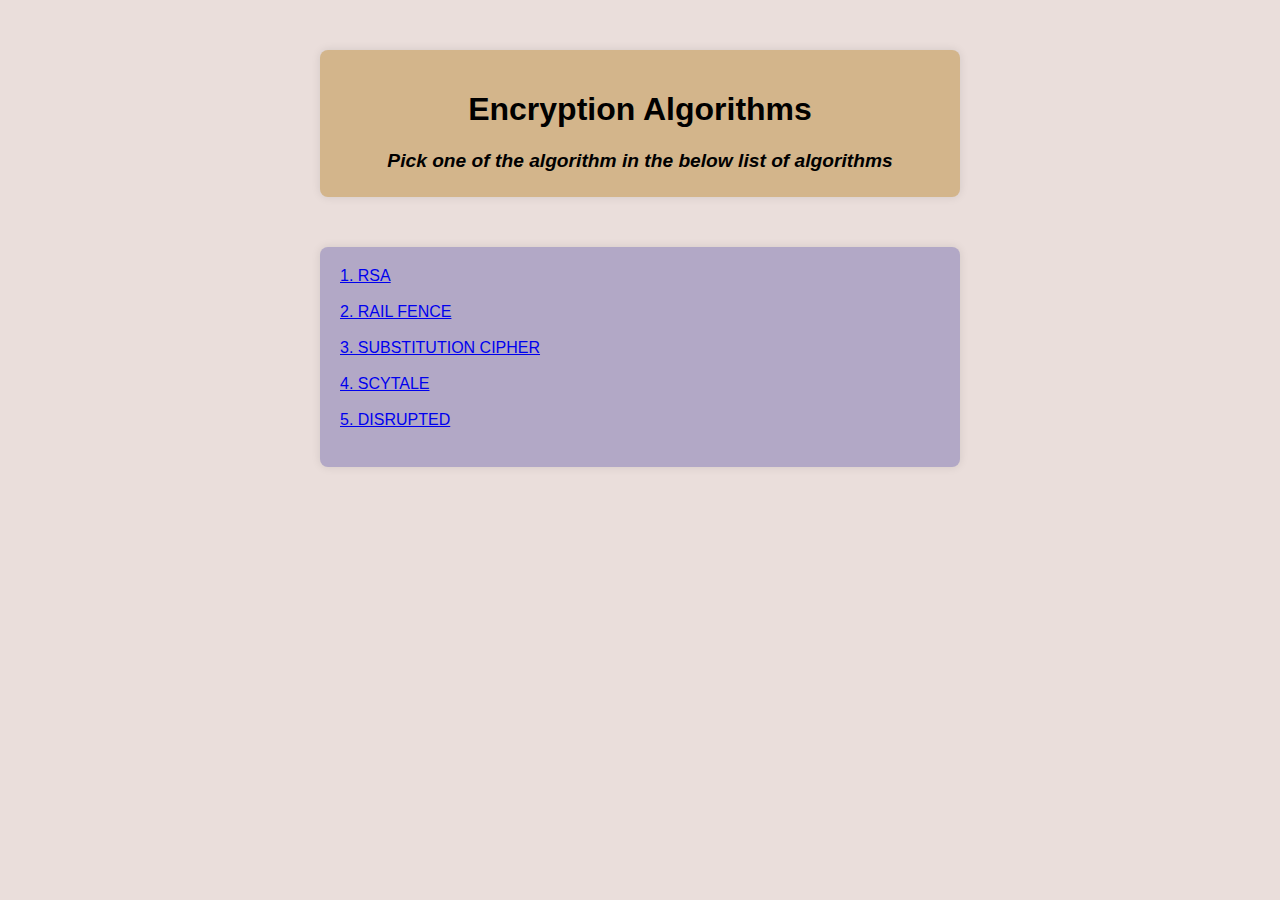
<file: NSproject/index.html>
<!DOCTYPE html>
<html lang="en">
<head>
    <meta charset="UTF-8">
    <meta name="viewport" content="width=device-width, initial-scale=1.0">
    <title>Encryption algorithms</title>
    <link rel="stylesheet" href="style.css">
</head>
<body>
    <div class="container">
        <h1>Encryption Algorithms</h1>
        <form>
            <label for="message"><big><i>Pick one of the algorithm in the below list of algorithms</i></big></label>           
        </form>
    </div>
    <div class="links">
        <a href="http://127.0.0.1:5500/NSproject/RSA.html">1. RSA</a><br><br>
        <a href="http://127.0.0.1:5500/NSproject/rail.html">2. RAIL FENCE</a><br><br>
        <a href="http://127.0.0.1:5500/NSproject/subst.html">3. SUBSTITUTION CIPHER</a><br><br>
        <a href="http://127.0.0.1:5500/NSproject/scytale.html">4. SCYTALE</a><br><br>
        <a href="http://127.0.0.1:5500/NSproject/disrupted.html">5. DISRUPTED</a><br><br>
    </div>
</body>
</html>
</file>
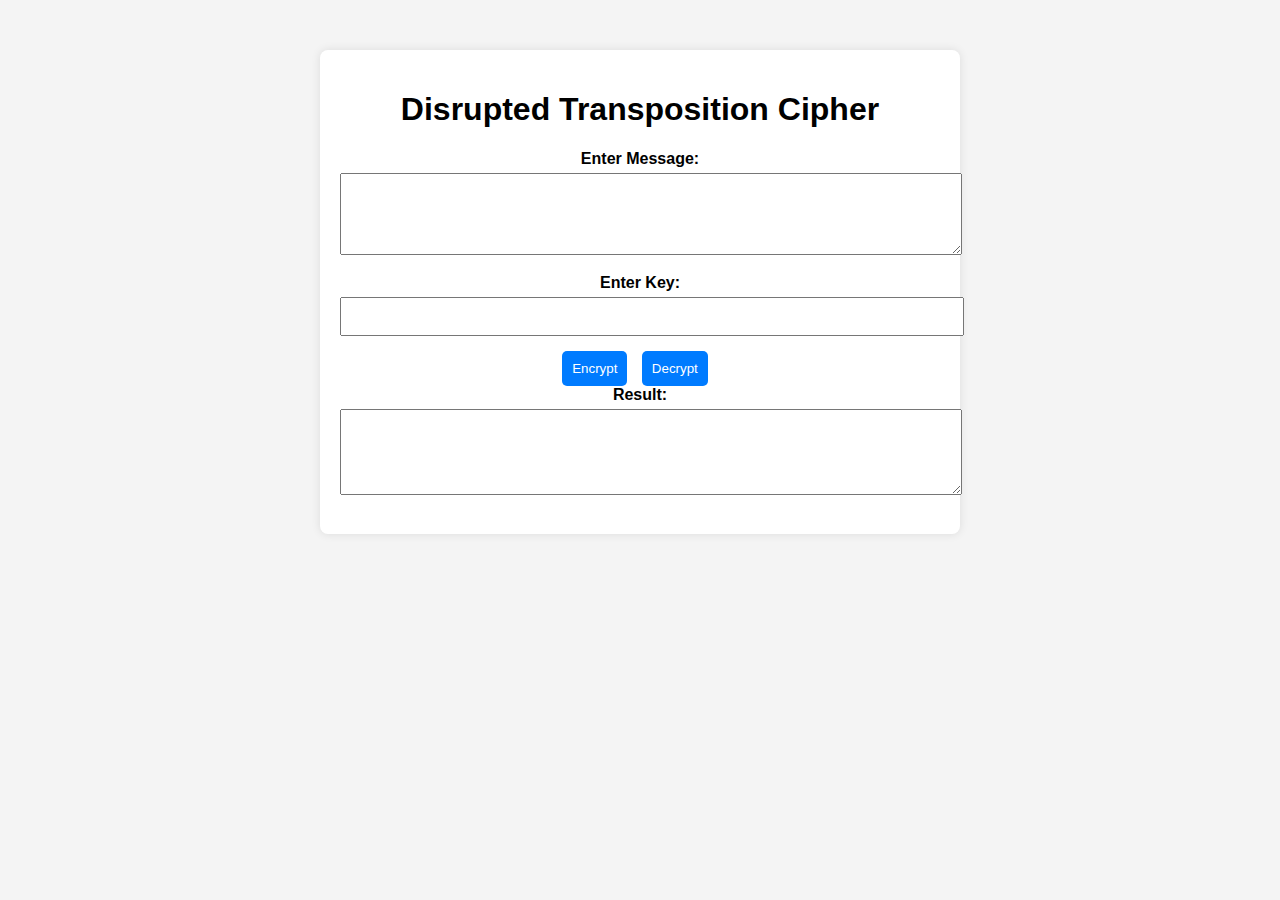
<file: NSproject/disrupted.html>
<!DOCTYPE html>
<html lang="en">
<head>
    <meta charset="UTF-8">
    <meta name="viewport" content="width=device-width, initial-scale=1.0">
    <title>Disrupted Transposition Cipher</title>
    <link rel="stylesheet" href="disrupted.css">
    <script type="text/javascript" src="disrupted.js"></script>
</head>
<body>
    <div class="container">
        <h1>Disrupted Transposition Cipher</h1>
        <form>
            <label for="message">Enter Message:</label>
            <textarea id="message" rows="4" cols="50"></textarea>
            <br>
            <label for="key">Enter Key:</label>
            <input type="text" id="key">
            <br>
            <button type="button" onclick="encrypt()">Encrypt</button>
            <button type="button" onclick="decrypt()">Decrypt</button>
            <br>
            <label for="output">Result:</label>
            <textarea id="output" rows="4" cols="50" readonly></textarea>
        </form>
    </div>
</body>
</html>
</file>
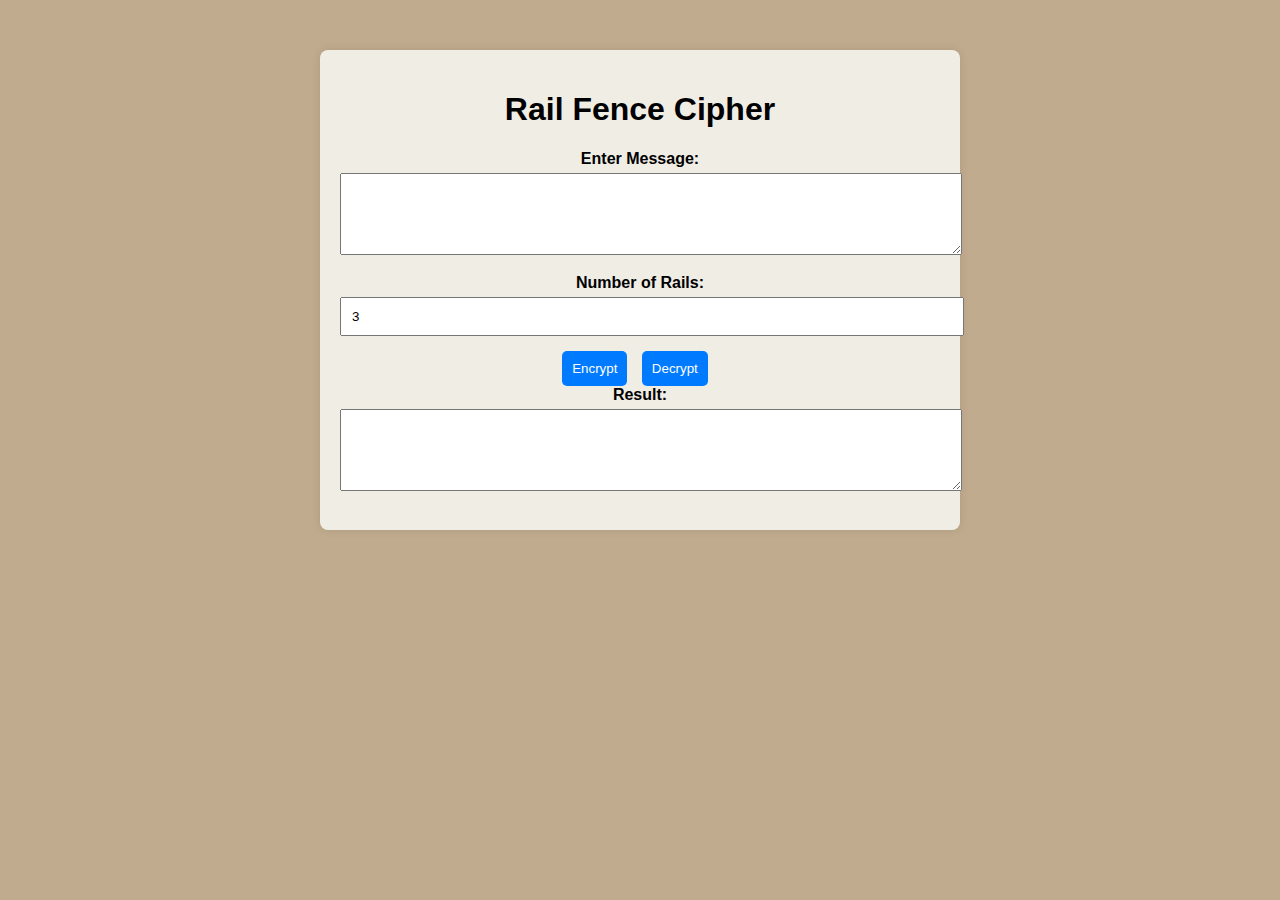
<file: NSproject/rail.html>
<!DOCTYPE html>
<html lang="en">
<head>
    <meta charset="UTF-8">
    <meta name="viewport" content="width=device-width, initial-scale=1.0">
    <title>Rail Fence Cipher</title>
    <link rel="stylesheet" href="rail.css">
    <script type="text/javascript" src="railfence.js"></script>
</head>
<body>
    <div class="container">
        <h1>Rail Fence Cipher</h1>
        <form>
            <label for="message">Enter Message:</label>
            <textarea id="message" rows="4" cols="50"></textarea>
            <br>
            <label for="rails">Number of Rails:</label>
            <input type="number" id="rails" min="2" value="3">
            <br>
            <button type="button" onclick="encrypt()">Encrypt</button>
            <button type="button" onclick="decrypt()">Decrypt</button>
            <br>
            <label for="output">Result:</label>
            <textarea id="output" rows="4" cols="50" readonly></textarea>
        </form>
    </div>
</body>
</html>
</file>
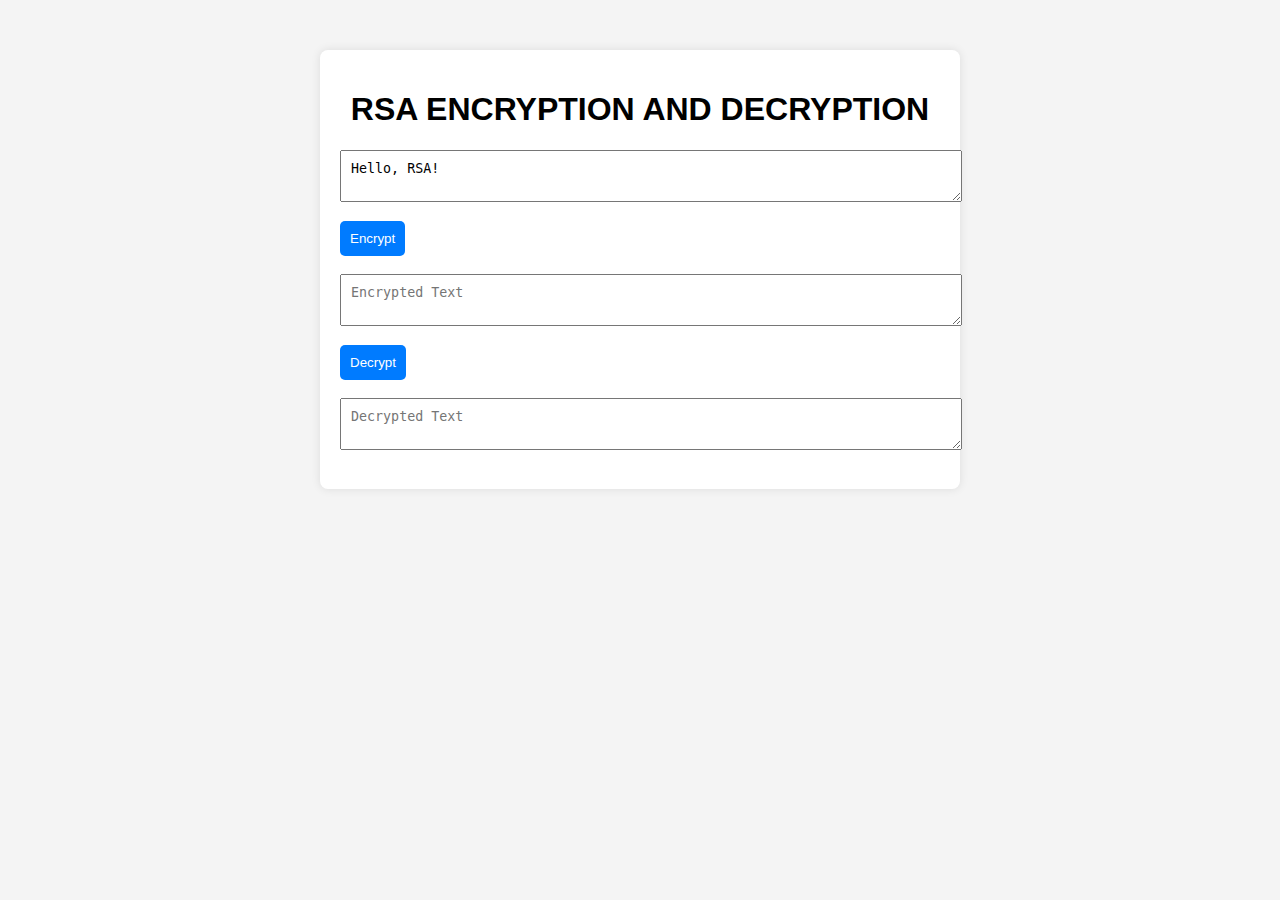
<file: NSproject/RSA.html>
<!DOCTYPE html>
<html lang="en">
<head>
    <meta charset="UTF-8">
    <meta name="viewport" content="width=device-width, initial-scale=1.0">
    <title>RSA Encryption and Decryption</title>
    <link rel="stylesheet" href="rsa.css">
    <script type="text/javascript" src="rsa.js"></script>
</head>
<body>
    <div class="container">
        <h1>RSA ENCRYPTION AND DECRYPTION</h1>

<textarea id="plaintext" placeholder="Enter text to encrypt">Hello, RSA!</textarea>
<button onclick="encrypt()">Encrypt</button><br><br>

<textarea id="encryptedText" placeholder="Encrypted Text"></textarea>
<button onclick="decrypt()">Decrypt</button><br><br>

<textarea id="decryptedText" placeholder="Decrypted Text"></textarea>
</div>

</body>
</html>
</file>
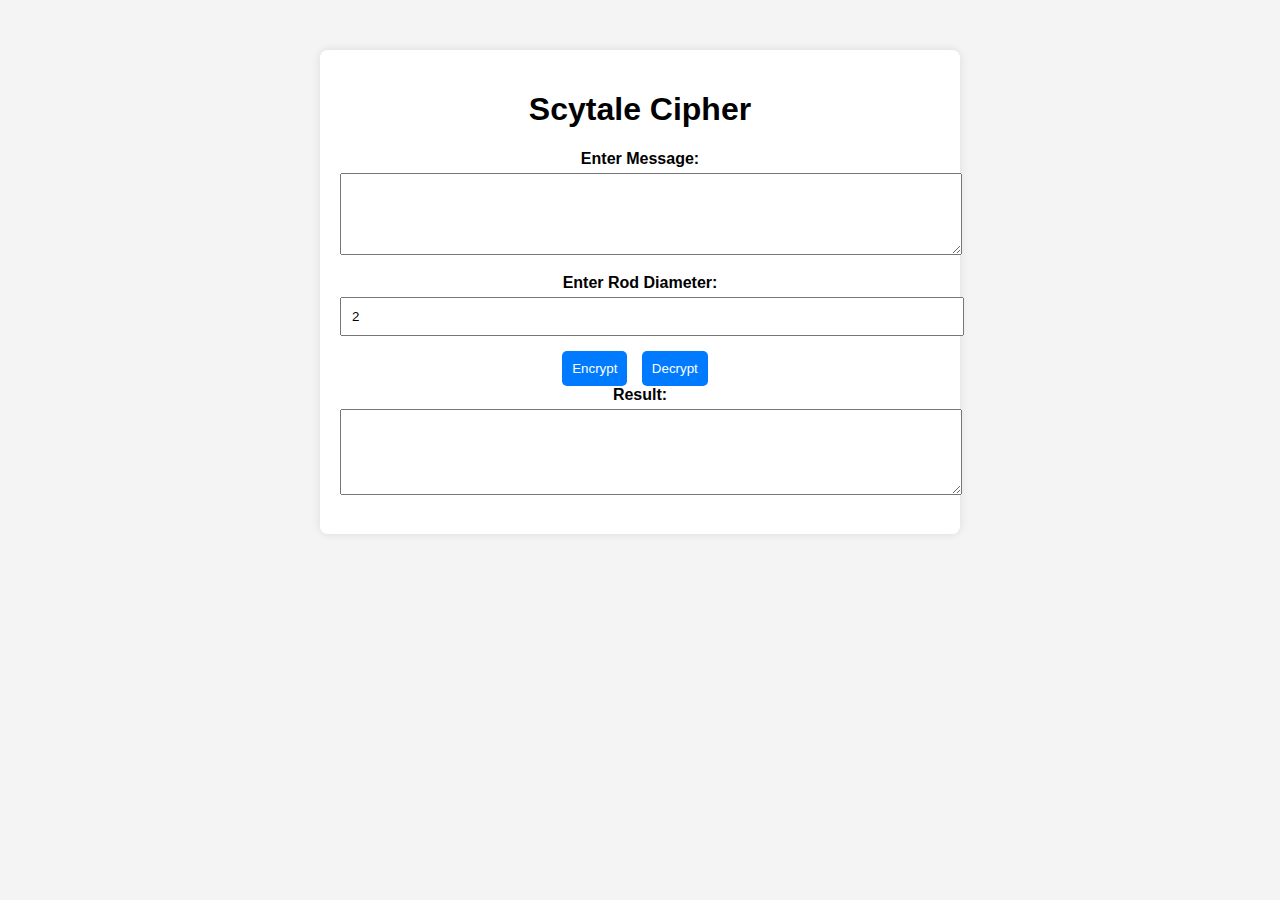
<file: NSproject/scytale.html>
<!DOCTYPE html>
<html lang="en">
<head>
    <meta charset="UTF-8">
    <meta name="viewport" content="width=device-width, initial-scale=1.0">
    <title>Scytale Cipher</title>
    <link rel="stylesheet" href="scytale.css">
    <script type="text/javascript" src="scytale.js"></script>
</head>
<body>
    <div class="container">
        
        <h1>Scytale Cipher</h1>
        <form>
            <label for="message">Enter Message:</label>
            <textarea id="message" rows="4" cols="50"></textarea>
            <br>
            <label for="diameter">Enter Rod Diameter:</label>
            <input type="number" id="diameter" min="2" value="2">
            <br>
            <button type="button" onclick="encrypt()">Encrypt</button>
            <button type="button" onclick="decrypt()">Decrypt</button>
            <br>
            <label for="output">Result:</label>
            <textarea id="output" rows="4" cols="50" readonly></textarea>
        </form>
    </div>
</body>
</html>
</file>
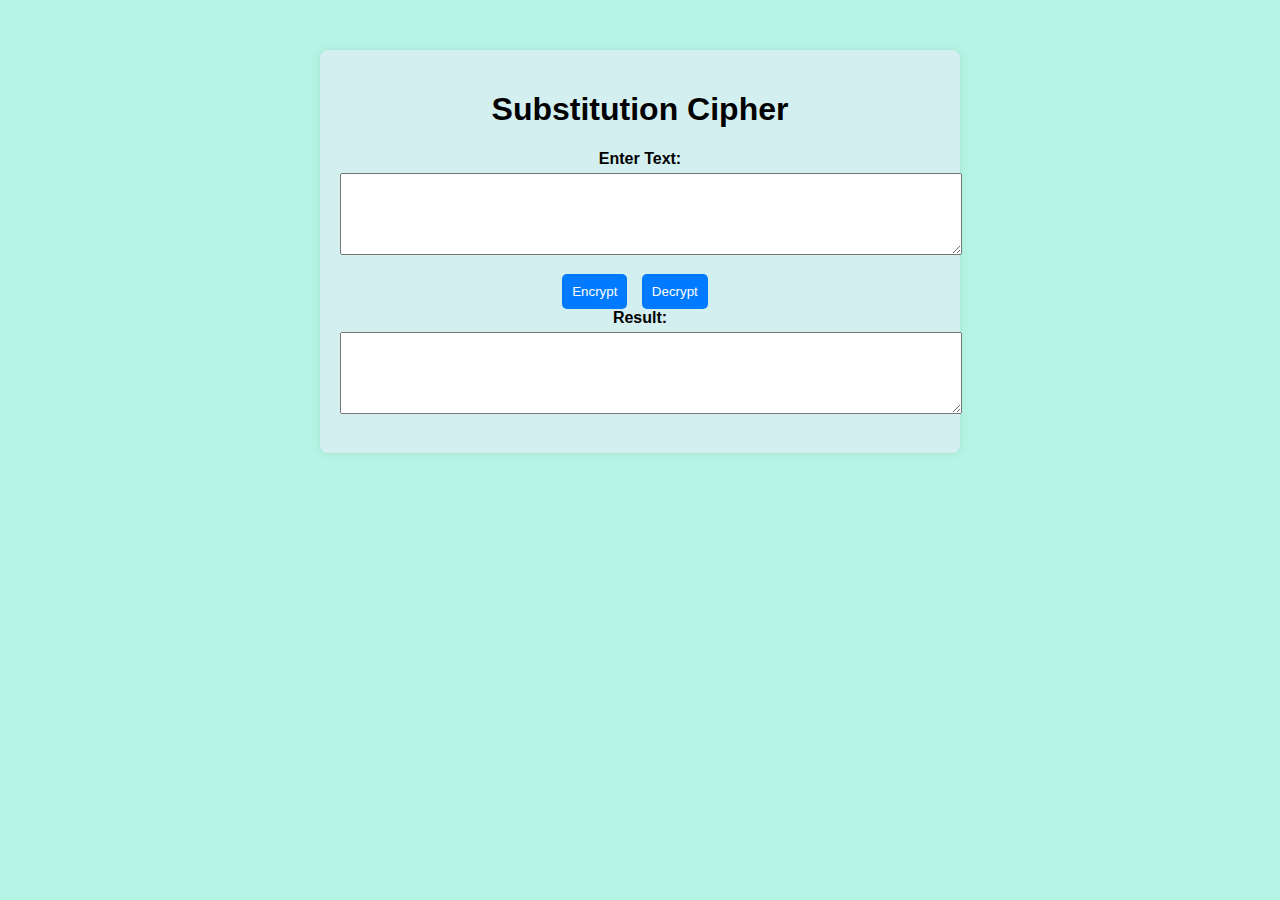
<file: NSproject/subst.html>
<!DOCTYPE html>
<html lang="en">
<head>
    <meta charset="UTF-8">
    <meta name="viewport" content="width=device-width, initial-scale=1.0">
    <title>Substitution Cipher</title>
    <link rel="stylesheet" href="subs.css">
    <script type="text/javascript" src="subst.js"></script>
</head>
<body>
    <div class="container">
        <h1>Substitution Cipher</h1>
        <form>
            <label for="inputText">Enter Text:</label>
            <textarea id="inputText" rows="4" cols="50"></textarea>
            <br>
            <button type="button" onclick="encrypt()">Encrypt</button>
            <button type="button" onclick="decrypt()">Decrypt</button>
            <br>
            <label for="outputText">Result:</label>
            <textarea id="outputText" rows="4" cols="50" readonly></textarea>
        </form>
    </div>
</body>
</html>
</file>
<file: NSproject/style.css>
body {
    font-family: Arial, sans-serif;
    background-color: #EADEDB;
    margin: 0;
    padding: 0;
}

.container {
    max-width: 600px;
    margin: 50px auto;
    background-color: #d3b58b;
    padding: 20px;
    border-radius: 8px;
    box-shadow: 0 0 10px rgba(0, 0, 0, 0.1);
}

h1 {
    text-align: center;
}

form {
    text-align: center;
}

label {
    font-weight: bold;
    margin-bottom: 5px;
    display: block;
}

textarea, input {
    width: 100%;
    padding: 10px;
    margin-bottom: 15px;
}
.links {
    max-width: 600px;
    margin: 50px auto;
    background-color: #b2a8c6;
    padding: 20px;
    border-radius: 8px;
    box-shadow: 0 0 10px rgba(0, 0, 0, 0.1);
}

button {
    padding: 10px;
    background-color: #007BFF;
    color: #fff;
    border: none;
    border-radius: 5px;
    cursor: pointer;
    margin-right: 10px;
}

button:hover {
    background-color: #0056b3;
}
</file>
<file: NSproject/disrupted.css>
body {
    font-family: Arial, sans-serif;
    background-color: #f4f4f4;
    margin: 0;
    padding: 0;
}

.container {
    max-width: 600px;
    margin: 50px auto;
    background-color: #fff;
    padding: 20px;
    border-radius: 8px;
    box-shadow: 0 0 10px rgba(0, 0, 0, 0.1);
}

h1 {
    text-align: center;
}

form {
    text-align: center;
}

label {
    font-weight: bold;
    margin-bottom: 5px;
    display: block;
}

textarea, input {
    width: 100%;
    padding: 10px;
    margin-bottom: 15px;
}

button {
    padding: 10px;
    background-color: #007BFF;
    color: #fff;
    border: none;
    border-radius: 5px;
    cursor: pointer;
    margin-right: 10px;
}

button:hover {
    background-color: #0056b3;
}

#output {
    font-size: 14px;
}
</file>
<file: NSproject/rail.css>
body {
    font-family: Arial, sans-serif;
    background-color: #C0AB8E;
    margin: 0;
    padding: 0;
}

.container {
    max-width: 600px;
    margin: 50px auto;
    background-color: #F0EDE5;
    padding: 20px;
    border-radius: 8px;
    box-shadow: 0 0 10px rgba(0, 0, 0, 0.1);
}

h1 {
    text-align: center;
}

form {
    text-align: center;
}

label {
    font-weight: bold;
    margin-bottom: 5px;
    display: block;
}

textarea, input {
    width: 100%;
    padding: 10px;
    margin-bottom: 15px;
}

button {
    padding: 10px;
    background-color: #007BFF;
    color: #fff;
    border: none;
    border-radius: 5px;
    cursor: pointer;
    margin-right: 10px;
}

button:hover {
    background-color: #0056b3;
}
</file>
<file: NSproject/rsa.css>
body {
    font-family: Arial, sans-serif;
    background-color: #f4f4f4;
    margin: 0;
    padding: 0;
}

.container {
    max-width: 600px;
    margin: 50px auto;
    background-color: #fff;
    padding: 20px;
    border-radius: 8px;
    box-shadow: 0 0 10px rgba(0, 0, 0, 0.1);
}

h1 {
    text-align: center;
}

form {
    text-align: center;
}

label {
    font-weight: bold;
    margin-bottom: 5px;
    display: block;
}

textarea {
    width: 100%;
    padding: 10px;
    margin-bottom: 15px;
}

button {
    padding: 10px;
    background-color: #007BFF;
    color: #fff;
    border: none;
    border-radius: 5px;
    cursor: pointer;
    margin-right: 10px;
}

button:hover {
    background-color: #0056b3;
}
</file>
<file: NSproject/scytale.css>
body {
    font-family: Arial, sans-serif;
    background-color: #f4f4f4;
    margin: 0;
    padding: 0;
}

.container {
    max-width: 600px;
    margin: 50px auto;
    background-color: #fff;
    padding: 20px;
    border-radius: 8px;
    box-shadow: 0 0 10px rgba(0, 0, 0, 0.1);
}

h1 {
    text-align: center;
}

form {
    text-align: center;
}

label {
    font-weight: bold;
    margin-bottom: 5px;
    display: block;
}

textarea, input {
    width: 100%;
    padding: 10px;
    margin-bottom: 15px;
}

button {
    padding: 10px;
    background-color: #007BFF;
    color: #fff;
    border: none;
    border-radius: 5px;
    cursor: pointer;
    margin-right: 10px;
}

button:hover {
    background-color: #0056b3;
}

#output {
    font-size: 14px;
}
</file>
<file: NSproject/subs.css>
body {
    font-family: Arial, sans-serif;
    background-color: #b6f5e5;
    margin: 0;
    padding: 0;
}

.container {
    max-width: 600px;
    margin: 50px auto;
    background-color: #d3eff0;
    padding: 20px;
    border-radius: 8px;
    box-shadow: 0 0 10px rgba(0, 0, 0, 0.1);
}

h1 {
    text-align: center;
}

form {
    text-align: center;
}

label {
    font-weight: bold;
    margin-bottom: 5px;
    display: block;
}

textarea {
    width: 100%;
    padding: 10px;
    margin-bottom: 15px;
}

button {
    padding: 10px;
    background-color: #007BFF;
    color: #fff;
    border: none;
    border-radius: 5px;
    cursor: pointer;
    margin-right: 10px;
}

button:hover {
    background-color: #0056b3;
}
</file>
